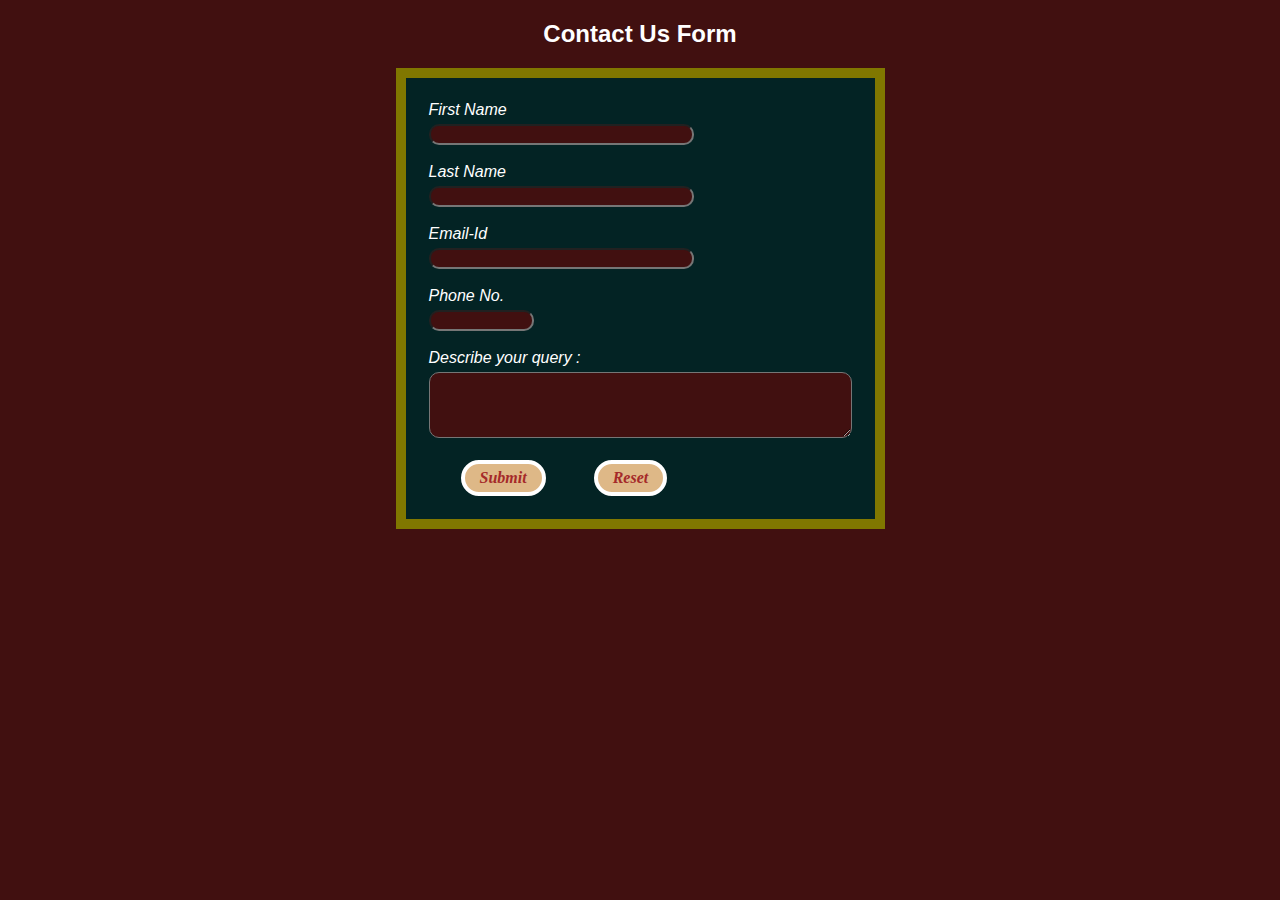
<file: contactForm/index.html>
<!doctype html>
<html lang="en">

<head>
    <!-- Required meta tags -->
    <meta charset="utf-8">
    <meta name="viewport" content="width=device-width, initial-scale=1, shrink-to-fit=no">

    <style>
        body {
            background-color: rgb(65, 16, 16);
            font-family: -apple-system, BlinkMacSystemFont, 'Segoe UI', Roboto, Oxygen, Ubuntu, Cantarell, 'Open Sans', 'Helvetica Neue', sans-serif;
            color: white;
        }


        .form {
            background-color: rgb(3, 35, 36);
            width: fit-content;
            padding: 23px;
            margin: auto;
            font-size: 16px;
            border: solid rgb(128, 119, 0) 10px;
            margin-bottom: 20px;

        }

        input,
        textarea {
            background-color: rgb(65, 16, 16);
            color: white;
            border-radius: 10px;
            margin-top: 5px;
        }

        button,
        .btn {
            background-color: burlywood;
            padding: 5px 15px 5px 15px;
            border-radius: 20px;
            color: brown;
            border: solid white 4px;
            font-size: 16px;
            font-family: Georgia, 'Times New Roman', Times, serif;
            font-style: italic;
            font-weight: bolder;
        }

        button:hover,
        .btn:hover {
            background-color: rgb(65, 16, 16);
            color: white;
        }

        h2 {
            margin: 20px 20px 20px 20px;
        }

        i:hover {
            font-weight: bolder;
        }
    </style>

    <title>Contact Us</title>
</head>

<body>
    <main>
        <h2 class="text-center" style="text-align: center;">Contact Us Form</h2>

        <div id="myForm">
            <form class="form">
                <i>First Name</i><br /><input id="fName" type="text" size="30" required /><br /><br />
                <i>Last Name</i><br /> <input id="lName" type="text" size="30" required /><br /><br />
                <i>Email-Id</i><br /><input id="eMail" type="text" size="30" required /><br /><br />
                <i>Phone No.</i><br /> <input id="phn" type="text" size="10" required /><br /><br />

                <i>Describe your query :</i><br />
                <textarea id="query" rows="4" cols="50" name="comment" required></textarea><br /><br />

                &emsp;&emsp;<button id="check" type="submit"
                    value="Submit">Submit</button><span>&emsp;&emsp;&emsp;</span><button type="reset">Reset</button>
            </form>
        </div>
    </main>

    <script>
        document.getElementById("check").onclick = function () {
            let allAreFilled = true;
            let fName = document.getElementById("fName").value,
                lName = document.getElementById("lName").value,
                eMail = document.getElementById("eMail").value,
                phn = document.getElementById("phn").value,
                query = document.getElementById("query").value;

            document.getElementById("myForm").querySelectorAll("[required]").forEach(function (i) {
                if (!allAreFilled) return;
                if (!i.value) allAreFilled = false;
            });

            if (!allAreFilled) {
                alert('All the fields are mandatory');
            } else {
                confirm(`Check your submitted details :\n\nFull Name : ${fName} ${lName} \nEmail-Id : ${eMail} \nPhone No. : ${phn} \nQuery : ${query}`);
            }
        };
    </script>
</body>

</html>
</file>
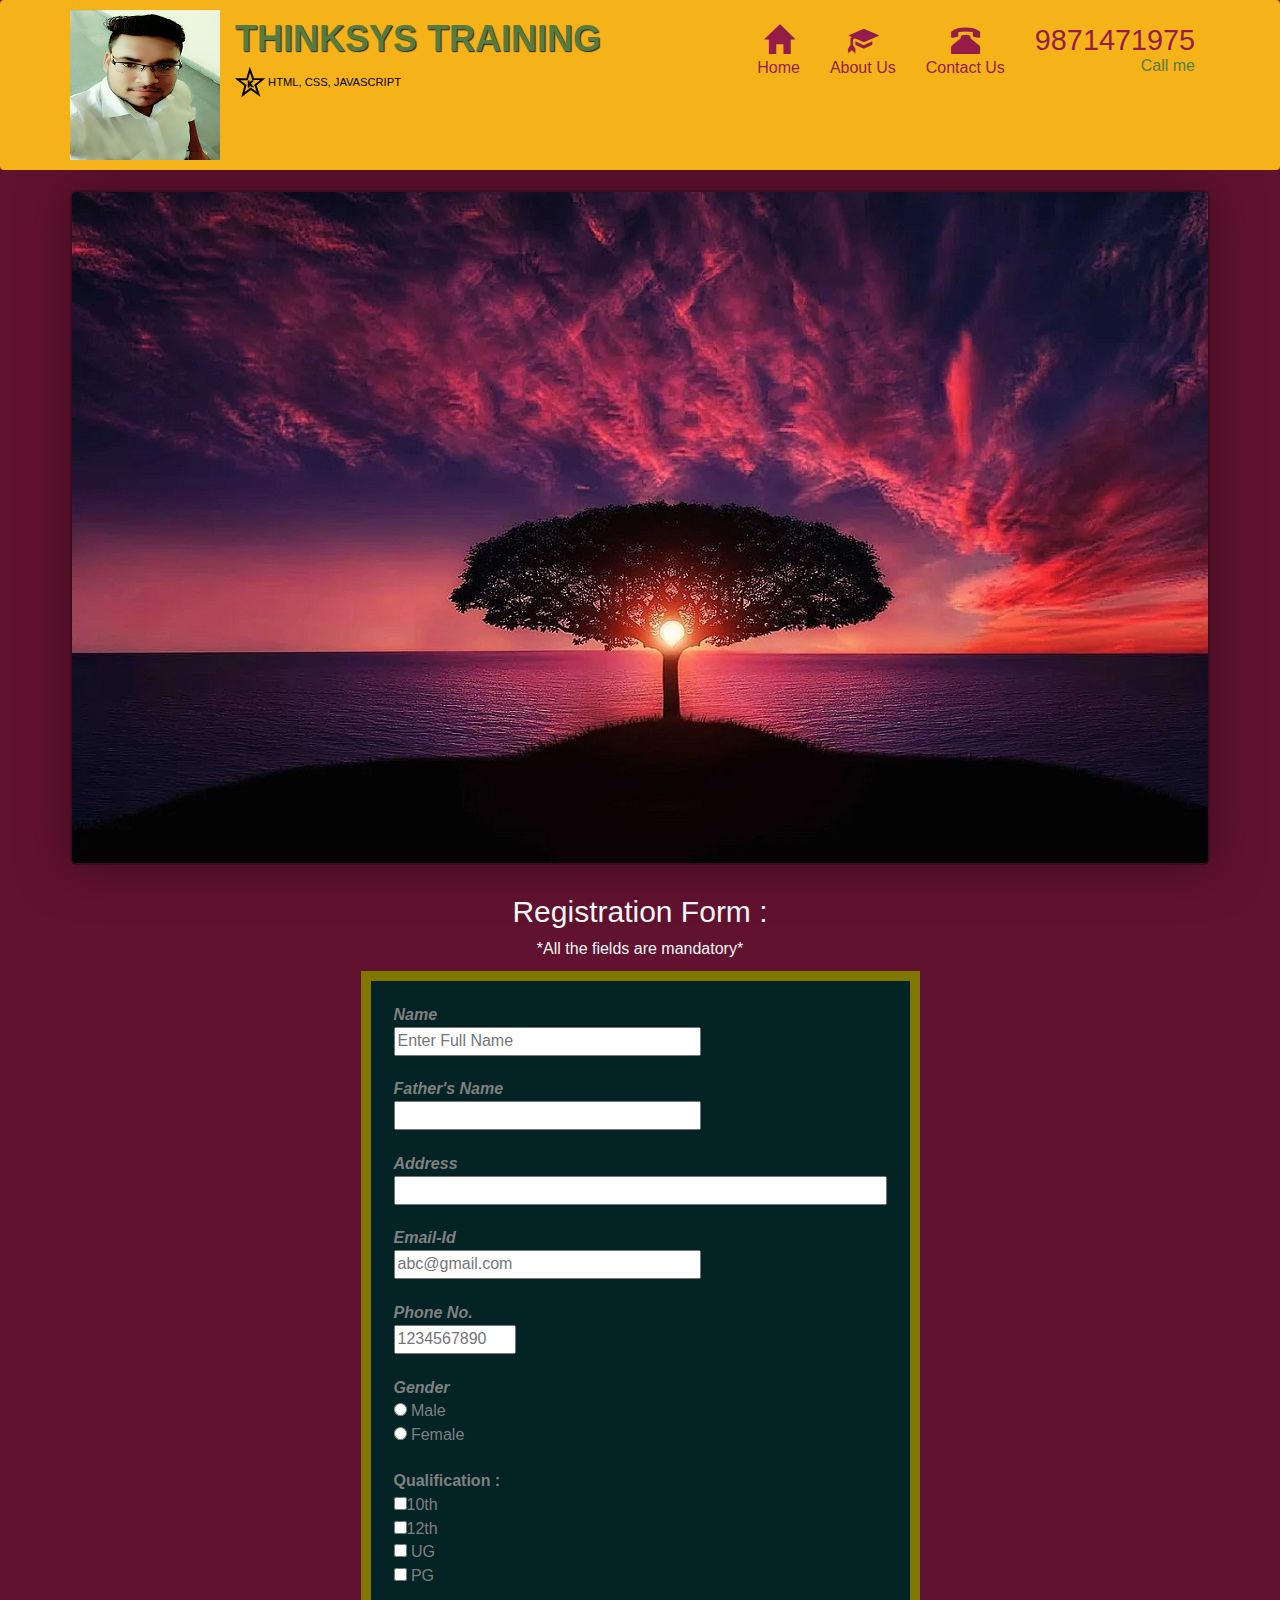
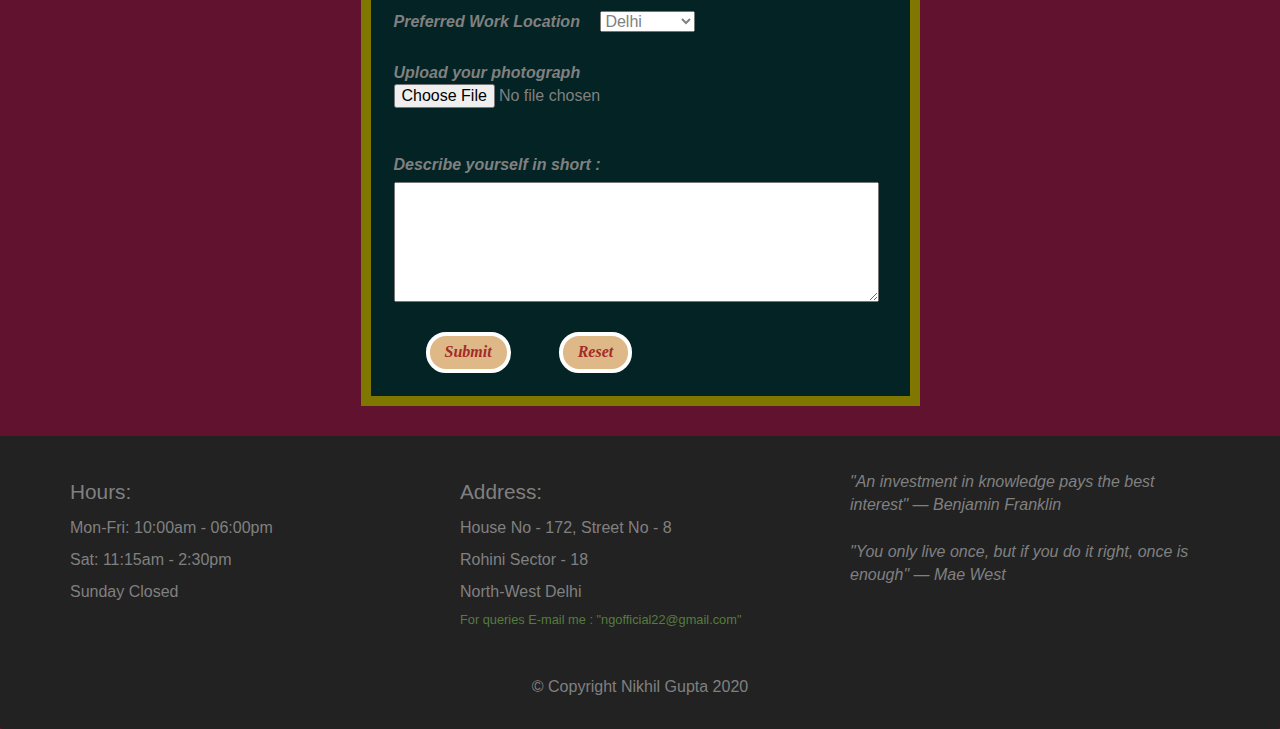
<file: site/index.html>
<!doctype html>
<html lang="en">

<head>
  <meta charset="utf-8">
  <meta http-equiv="X-UA-Compatible" content="IE=edge">
  <meta name="viewport" content="width=device-width, initial-scale=1">

  <title>Homepage...</title>

  <link rel="stylesheet" href="css/bootstrap.min.css">
  <link rel="stylesheet" href="css/styles.css">
</head>

<body>
  <header>
    <!--Start header-->
    <nav id="header-nav" class="navbar navbar-default">
      <!--Start header-nav-->
      <div class="container">
        <!-- Start .container -->

        <div class="navbar-header">
          <!--Start .navbar-header-->
          <a href="index.html" class="pull-left visible-lg visible-md visible-sm visible-xs">
            <div id="logo-img"></div>
          </a>

          <div class="navbar-brand">
            <!--Start .navbar-brand-->
            <a href="index.html">
              <h1>Thinksys Training</h1>
            </a>
            <p>
              <img src="images/star-logo.png" alt="Certification">
              <span>HTML, CSS, JavaScript</span>
            </p>
          </div>
          <!--End .navbar-brand-->

          <button id="navbarToggle" type="button" class="navbar-toggle collapsed" data-toggle="collapse"
            data-target="#collapsable-nav" aria-expanded="false">
            <span class="sr-only">Toggle navigation</span>
            <span class="icon-bar"></span>
            <span class="icon-bar"></span>
            <span class="icon-bar"></span>
          </button>
        </div>
        <!--End .navbar-header-->

        <div id="collapsable-nav" class="collapse navbar-collapse">
          <!-- Start .collapse .navbar-collapse -->
          <ul id="nav-list" class="nav navbar-nav navbar-right">
            <!--Start #nav-list-->
            <li>
              <a href="index.html">
                <span class="glyphicon glyphicon-home"></span><br> Home
              </a>
            </li>

            <li>
              <a href="about.html" target="_blank">
                <span class="glyphicon glyphicon-education"></span><br> About Us
              </a>
            </li>

            <li>
              <a href="contact.html" target="_blank">
                <span class="glyphicon glyphicon-phone-alt"></span><br> Contact Us
              </a>
            </li>

            <li id="phone">
              <a href="tel:987-147-1975">
                <span>9871471975</span></a>
              <div> Call me</div>
            </li>
          </ul>
          <!--End #nav-list -->
        </div><!-- End .collapse .navbar-collapse -->

      </div><!-- End .container -->
    </nav><!-- End #header-nav -->
  </header>
  <!--End header-->

  <!-- <div id="xs-deliver" class="text-center visible-xs "
    style="color: #f6b319; font-size: 0.9em; font-weight: bold; font-style: italic;"> Call me</div> -->

  <div id="main-content" class="container">
    <!--Start #main-content-->
    <div class="jumbotron">
      <img src="images/jumbotron_768.jpg" alt="Picture" class="img-responsive visible-xs">
    </div>

    <main>
      <article style="color: whitesmoke">
        <h2 style="text-align: center;">Registration Form : </h2>
        <p style="text-align: center;">*All the fields are mandatory*</p>
      </article>
      <div class="form">
        <form name="registration_form"  action="record.html">
          <b><i>Name</i></b> <br /><input type="text" size="30" placeholder="Enter Full Name" /><br /><br />

          <b><i>Father's Name</i></b><br /> <input type="text" size="30" /><br /><br />

          <b><i>Address</i></b> <br /><input type="text" size="50" /><br /><br />

          <b><i>Email-Id</i></b> <br /><input type="text" size="30" placeholder="abc@gmail.com" /><br /><br />

          <b><i>Phone No.</i></b> <br /><input type="text" size="10" placeholder="1234567890" /><br /><br />

          <b><i>Gender</i></b><br />
          <input type="radio" name="sex" value="Male" /> Male<br />
          <input type="radio" name="sex" value="Female" /> Female<br /><br />

          <b><i></i>Qualification :</i></b><br />
          <input type="checkbox" name="qualification" value="10th" />10th <br />
          <input type="checkbox" name="qualification" value="12th" />12th <br />
          <input type="checkbox" name="qualification" value="UG" /> UG <br />
          <input type="checkbox" name="qualification" value="PG" /> PG <br /><br />

          <label><b><i>Preferred Work Location</i></b></label>&emsp;
          <select name="work_location">
            <option value="Delhi">Delhi</option>
            <option value="Noida">Noida</option>
            <option value="Bangalore">Bangalore</option>
            <option value="Pune">Pune</option>
          </select><br /><br />

          <b><i>Upload your photograph</i></b> <input type="file" name="photo"><br /><br />

          <label><b><i>Describe yourself in short : </i></b></label> <br />
          <textarea cols="50" rows="5"> </textarea><br /><br />

          &emsp;&emsp;<button type="submit" value="Submit">Submit</button><span>&emsp;&emsp;&emsp;</span><button
            type="reset">Reset</button>

        </form>
      </div>
    </main>


    <!-- <b><i>Password</i></b> <input type="password" size="30" /><br /><br />
         -->


  </div>


  <!--End of #main-content-->

  <!--Start of footer-->
  <footer class="panel-footer">
    <!--Start .panel-footer-->
    <div class="container">
      <!--Start .container-->

      <div class="row">
        <!--Start .row-->

        <section id="hours" class="col-sm-4">
          <span>Hours:</span><br>
          Mon-Fri: 10:00am - 06:00pm<br>
          Sat: 11:15am - 2:30pm<br>
          Sunday Closed
          <hr class="visible-xs">
        </section>

        <section id="address" class="col-sm-4">
          <span>Address:</span><br>
          House No - 172, Street No - 8<br>
          Rohini Sector - 18<br>
          North-West Delhi
          <p onclick="alert('E-mail me');">For queries E-mail me : "ngofficial22@gmail.com"</p>
          <hr class="visible-xs">
        </section>

        <section id="testimonials" class="col-sm-4">
          <p>"An investment in knowledge pays the best interest" — Benjamin Franklin</p>
          <p>"You only live once, but if you do it right, once is enough" — Mae West</p>
        </section>

      </div>
      <!--End .row-->

      <div class="text-center">&copy; Copyright Nikhil Gupta 2020</div>

    </div>
    <!--End .container-->
  </footer>
  <!--End of .panel-footer-->
  <!--End of footer-->


</body>

</html>
</file>
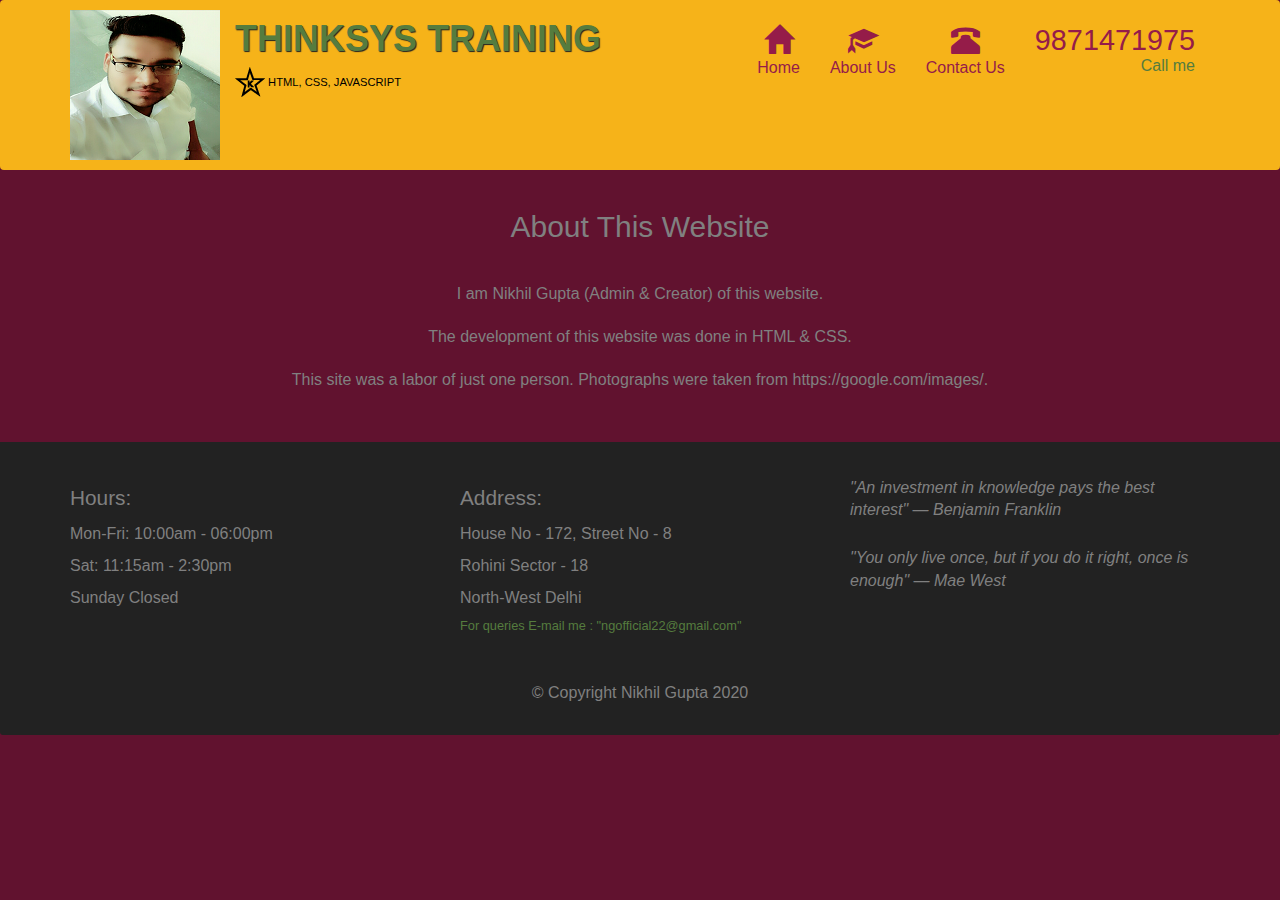
<file: site/about.html>
<!doctype html>
<html lang="en">
  <head>
    <meta charset="utf-8">
    <meta http-equiv="X-UA-Compatible" content="IE=edge">
    <meta name="viewport" content="width=device-width, initial-scale=1">
    
    <title>About Us</title>
    
    <link rel="stylesheet" href="css/bootstrap.min.css">
    <link rel="stylesheet" href="css/styles.css">
  </head>
<body>
<header><!--Start header-->
  <nav id="header-nav" class="navbar navbar-default"><!--Start header-nav-->
    <div class="container"><!-- Start .container -->
      
      <div class="navbar-header"><!--Start .navbar-header-->
        <a href="index.html" class="pull-left visible-lg visible-md visible-sm visible-xs">
          <div id="logo-img"></div>
        </a>

        <div class="navbar-brand">
          <!--Start .navbar-brand-->
          <a href="index.html">
            <h1>Thinksys Training</h1>
          </a>
          <p>
            <img src="images/star-logo.png" alt="Certification">
            <span>HTML, CSS, JavaScript</span>
          </p>
        </div>

      <button id="navbarToggle" type="button" class="navbar-toggle collapsed" data-toggle="collapse" data-target="#collapsable-nav" aria-expanded="false">
        <span class="sr-only">Toggle navigation</span>
        <span class="icon-bar"></span>
        <span class="icon-bar"></span>
        <span class="icon-bar"></span>
      </button>
      </div><!--End .navbar-header-->

      <div id="collapsable-nav" class="collapse navbar-collapse"><!-- Start .collapse .navbar-collapse -->
        <ul id="nav-list" class="nav navbar-nav navbar-right"><!--Start #nav-list-->
          <li>
            <a href="index.html">
              <span class="glyphicon glyphicon-home"></span><br> Home
            </a>
          </li>

          <li>
            <a href="about.html" target="_blank">
              <span class="glyphicon glyphicon-education"></span><br> About Us
            </a>
          </li>

          <li>
            <a href="contact.html" target="_blank">
              <span class="glyphicon glyphicon-phone-alt"></span><br> Contact Us
            </a>
          </li>
            
          <li id="phone">
            <a href="tel:987-147-1975">
              <span>9871471975</span></a><div> Call me</div>
          </li>
        </ul><!--End #nav-list -->
      </div><!-- End .collapse .navbar-collapse -->
    
    </div><!-- End .container -->
  </nav><!-- End #header-nav -->
</header><!--End header-->

<!-- <div id="xs-deliver" class="text-center visible-xs " style = "color: #f6b319; font-size: 0.9em; font-weight: bold; font-style: italic;"> Call me</div> -->

<div id="main-content" class="container"><!--Start #main-content-->
  <h2 id="about-category-tile" class="text-center" style="margin-bottom: 40px;">About This Website</h2>
    <div class="text-center" style="margin-bottom: 20px;">I am Nikhil Gupta (Admin &amp; Creator) of this website. 
    </div>
    <div class="text-center" style="margin-bottom: 20px;">The development of this website was done in HTML &amp; CSS.
    </div>
    <div class="text-center" style="margin-bottom: 20px;">This site was a labor of just one person. Photographs were taken from https://google.com/images/.
    </div>
</div><!--End of #main-content-->

<!--Start of footer-->
<footer class="panel-footer"><!--Start .panel-footer-->
  <div class="container"><!--Start .container-->
    
    <div class="row"><!--Start .row-->
      
      <section id="hours" class="col-sm-4">
        <span>Hours:</span><br>
          Mon-Fri: 10:00am - 06:00pm<br>
          Sat: 11:15am - 2:30pm<br>
          Sunday Closed
          <hr class="visible-xs">
      </section>
        
      <section id="address" class="col-sm-4">
        <span>Address:</span><br>
          House No - 172, Street No - 8<br>
          Rohini Sector - 18<br>
          North-West Delhi
          <p onclick="alert('E-mail me');">For queries E-mail me : "ngofficial22@gmail.com"</p>
          <hr class="visible-xs">
      </section>
        
      <section id="testimonials" class="col-sm-4">
          <p>"An investment in knowledge pays the best interest" — Benjamin Franklin</p>
          <p>"You only live once, but if you do it right, once is enough" — Mae West</p>
      </section>
      
      </div><!--End .row-->

      <div class="text-center">&copy; Copyright Nikhil Gupta 2020</div>
    
    </div><!--End .container-->
  </footer><!--End of .panel-footer-->
  <!--End of footer-->

</body>
</html>
</file>
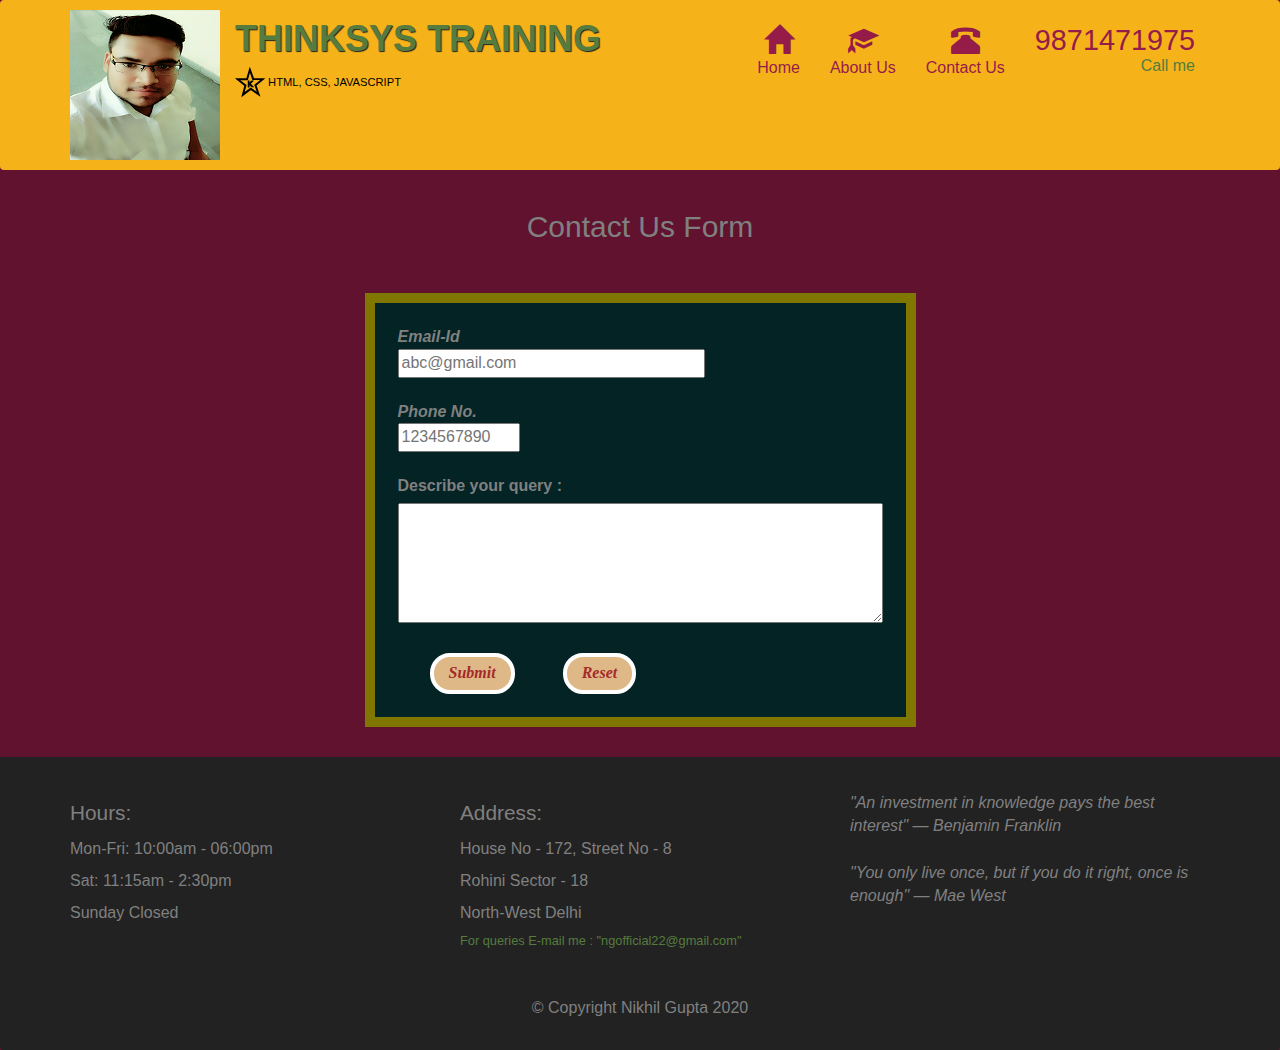
<file: site/contact.html>
<!doctype html>
<html lang="en">
  <head>
    <meta charset="utf-8">
    <meta http-equiv="X-UA-Compatible" content="IE=edge">
    <meta name="viewport" content="width=device-width, initial-scale=1">
    
    <title>Contact Us</title>
    
    <link rel="stylesheet" href="css/bootstrap.min.css">
    <link rel="stylesheet" href="css/styles.css">
  </head>
<body>
<header><!--Start header-->
  <nav id="header-nav" class="navbar navbar-default"><!--Start header-nav-->
    <div class="container"><!-- Start .container -->
      
      <div class="navbar-header"><!--Start .navbar-header-->
        <a href="index.html" class="pull-left visible-lg visible-md visible-sm visible-xs">
          <div id="logo-img"></div>
        </a>

        <div class="navbar-brand">
          <!--Start .navbar-brand-->
          <a href="index.html">
            <h1>Thinksys Training</h1>
          </a>
          <p>
            <img src="images/star-logo.png" alt="Certification">
            <span>HTML, CSS, JavaScript</span>
          </p>
        </div>

      <button id="navbarToggle" type="button" class="navbar-toggle collapsed" data-toggle="collapse" data-target="#collapsable-nav" aria-expanded="false">
        <span class="sr-only">Toggle navigation</span>
        <span class="icon-bar"></span>
        <span class="icon-bar"></span>
        <span class="icon-bar"></span>
      </button>
      </div><!--End .navbar-header-->

      <div id="collapsable-nav" class="collapse navbar-collapse"><!-- Start .collapse .navbar-collapse -->
        <ul id="nav-list" class="nav navbar-nav navbar-right"><!--Start #nav-list-->
          <li>
            <a href="index.html">
              <span class="glyphicon glyphicon-home"></span><br> Home
            </a>
          </li>

          <li>
            <a href="about.html" target="_blank">
              <span class="glyphicon glyphicon-education"></span><br> About Us
            </a>
          </li>

          <li>
            <a href="contact.html" target="_blank">
              <span class="glyphicon glyphicon-phone-alt"></span><br> Contact Us
            </a>
          </li>
            
          <li id="phone">
            <a href="tel:987-147-1975">
              <span>9871471975</span></a><div> Call me</div>
          </li>
        </ul><!--End #nav-list -->
      </div><!-- End .collapse .navbar-collapse -->
    
    </div><!-- End .container -->
  </nav><!-- End #header-nav -->
</header><!--End header-->

<!-- <div id="xs-deliver" class="text-center visible-xs " style = "color: #f6b319; font-size: 0.9em; font-weight: bold; font-style: italic;"> Call me</div> -->

<div id="main-content" class="container"><!--Start #main-content-->
  <h2 id="marksheets-list" class="text-center">Contact Us Form</h2>   

    <section class="row">
      <form class="form" action="record.html">
        <b><i>Email-Id</i></b> <br /><input type="text" size="30" placeholder="abc@gmail.com" /><br /><br />
        <b><i>Phone No.</i></b><br /> <input type="text" size="10" placeholder="1234567890" /><br /><br />
        <label>Describe your query : </label> <br />
        <textarea cols="50" rows="5"> </textarea><br /><br>

        &emsp;&emsp;<button type="submit" value="Submit">Submit</button><span>&emsp;&emsp;&emsp;</span><button
        type="reset">Reset</button>
      </form>
      
  
    </section>
</div><!--End of #main-content-->
<!--Start of footer-->
<footer class="panel-footer"><!--Start .panel-footer-->
  <div class="container"><!--Start .container-->
    
    <div class="row"><!--Start .row-->
      
      <section id="hours" class="col-sm-4">
        <span>Hours:</span><br>
          Mon-Fri: 10:00am - 06:00pm<br>
          Sat: 11:15am - 2:30pm<br>
          Sunday Closed
          <hr class="visible-xs">
      </section>
        
      <section id="address" class="col-sm-4">
        <span>Address:</span><br>
          House No - 172, Street No - 8<br>
          Rohini Sector - 18<br>
          North-West Delhi
          <p onclick="alert('E-mail me');">For queries E-mail me : "ngofficial22@gmail.com"</p>
          <hr class="visible-xs">
      </section>
        
      <section id="testimonials" class="col-sm-4">
          <p>"An investment in knowledge pays the best interest" — Benjamin Franklin</p>
          <p>"You only live once, but if you do it right, once is enough" — Mae West</p>
      </section>
      
      </div><!--End .row-->

      <div class="text-center">&copy; Copyright Nikhil Gupta 2020</div>
    
    </div><!--End .container-->
  </footer><!--End of .panel-footer-->
  <!--End of footer-->

</body>
</html>
</file>
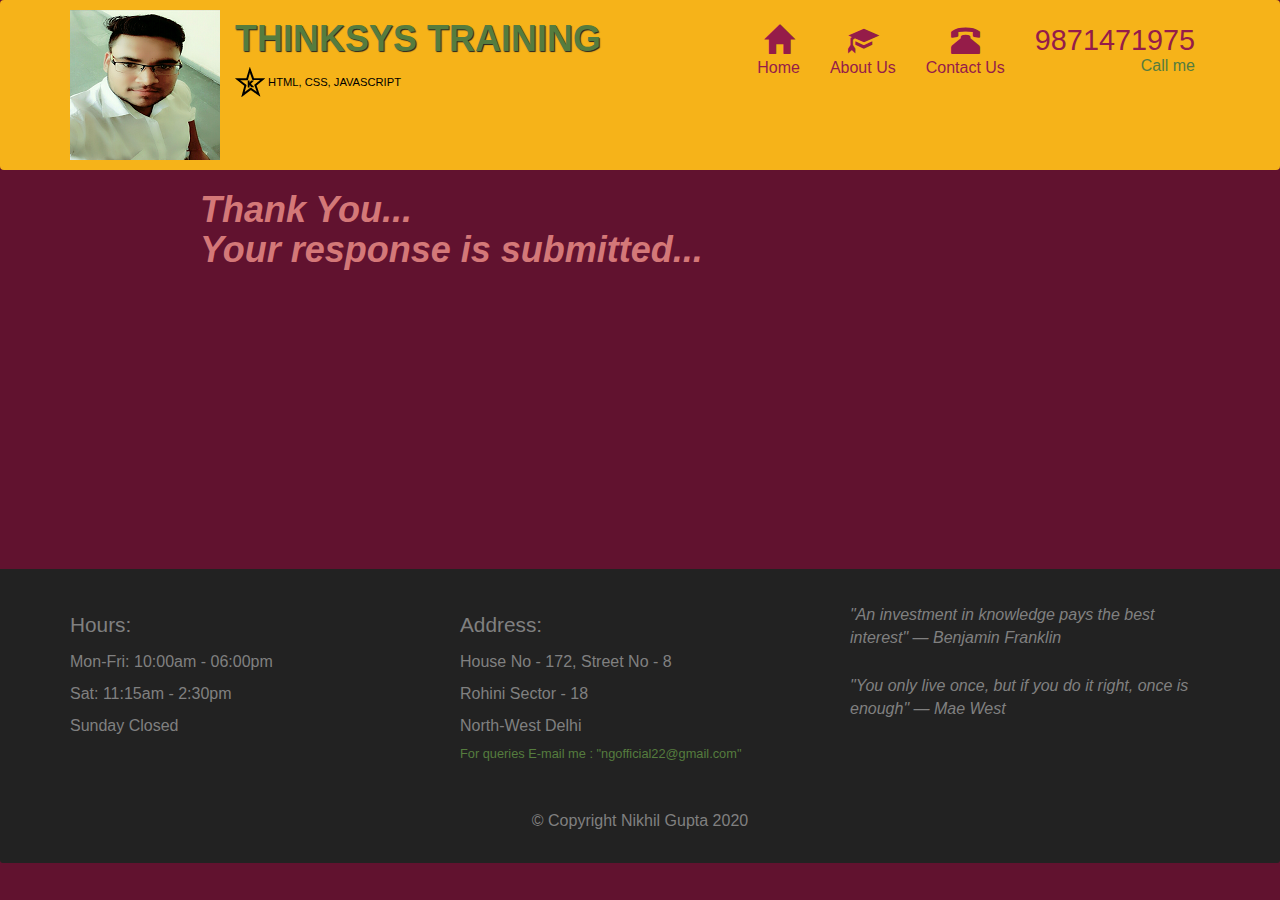
<file: site/record.html>
<!doctype html>
<html lang="en">

<head>
  <meta charset="utf-8">
  <meta http-equiv="X-UA-Compatible" content="IE=edge">
  <meta name="viewport" content="width=device-width, initial-scale=1">

  <title>Submitted</title>

  <link rel="stylesheet" href="css/bootstrap.min.css">
  <link rel="stylesheet" href="css/styles.css">
</head>
<body>
    <header>
        <!--Start header-->
        <nav id="header-nav" class="navbar navbar-default">
          <!--Start header-nav-->
          <div class="container">
            <!-- Start .container -->
    
            <div class="navbar-header">
              <!--Start .navbar-header-->
              <a href="index.html" class="pull-left visible-lg visible-md visible-sm visible-xs">
                <div id="logo-img"></div>
              </a>
    
              <div class="navbar-brand">
                <!--Start .navbar-brand-->
                <a href="index.html">
                  <h1>Thinksys Training</h1>
                </a>
                <p>
                  <img src="images/star-logo.png" alt="Certification">
                  <span>HTML, CSS, JavaScript</span>
                </p>
              </div>
              <!--End .navbar-brand-->
    
              <button id="navbarToggle" type="button" class="navbar-toggle collapsed" data-toggle="collapse"
                data-target="#collapsable-nav" aria-expanded="false">
                <span class="sr-only">Toggle navigation</span>
                <span class="icon-bar"></span>
                <span class="icon-bar"></span>
                <span class="icon-bar"></span>
              </button>
            </div>
            <!--End .navbar-header-->
    
            <div id="collapsable-nav" class="collapse navbar-collapse">
              <!-- Start .collapse .navbar-collapse -->
              <ul id="nav-list" class="nav navbar-nav navbar-right">
                <!--Start #nav-list-->
                <li>
                  <a href="index.html">
                    <span class="glyphicon glyphicon-home"></span><br> Home
                  </a>
                </li>
    
                <li>
                  <a href="about.html" target="_blank">
                    <span class="glyphicon glyphicon-education"></span><br> About Us
                  </a>
                </li>
    
                <li>
                  <a href="contact.html" target="_blank">
                    <span class="glyphicon glyphicon-phone-alt"></span><br> Contact Us
                  </a>
                </li>
    
                <li id="phone">
                  <a href="tel:987-147-1975">
                    <span>9871471975</span></a>
                  <div> Call me</div>
                </li>
              </ul>
              <!--End #nav-list -->
            </div><!-- End .collapse .navbar-collapse -->
    
          </div><!-- End .container -->
        </nav><!-- End #header-nav -->
      </header>
      <!--End header-->

      <h1 style="color: rgb(212, 120, 120); margin-left: 200px;; font-weight: bolder; font-style: italic;margin-bottom: 300px;;"> Thank You...<br>Your response is submitted...</h1>
      


      <footer class="panel-footer">
        <!--Start .panel-footer-->
        <div class="container">
          <!--Start .container-->
    
          <div class="row">
            <!--Start .row-->
    
            <section id="hours" class="col-sm-4">
              <span>Hours:</span><br>
              Mon-Fri: 10:00am - 06:00pm<br>
              Sat: 11:15am - 2:30pm<br>
              Sunday Closed
              <hr class="visible-xs">
            </section>
    
            <section id="address" class="col-sm-4">
              <span>Address:</span><br>
              House No - 172, Street No - 8<br>
              Rohini Sector - 18<br>
              North-West Delhi
              <p onclick="alert('E-mail me');">For queries E-mail me : "ngofficial22@gmail.com"</p>
              <hr class="visible-xs">
            </section>
    
            <section id="testimonials" class="col-sm-4">
              <p>"An investment in knowledge pays the best interest" — Benjamin Franklin</p>
              <p>"You only live once, but if you do it right, once is enough" — Mae West</p>
            </section>
    
          </div>
          <!--End .row-->
    
          <div class="text-center">&copy; Copyright Nikhil Gupta 2020</div>
    
        </div>
        <!--End .container-->
      </footer>
</body>
</html>
</file>
<file: site/css/styles.css>
/*body*/
body {
  font-size: 16px;
  color: grey;  
  background-color: #61122f;  /*maroon*/    /*#c61e24 - dark red*/
  font-family: 'Oxygen',sans-serif;
}

/*Header*/
#header-nav {
  background-color: #f6b319;  /*dark yellow*/
  border-right: 0;
  border: 0;
}

/*Logo*/
#logo-img {
  background: url('../images/logo-image.png') no-repeat;
  width: 150px;
  height: 150px;
  margin: 10px 15px 10px 0;
}

/* Website name position */
.navbar-brand {
  padding-top: 25px;
}

/* Website name */
.navbar-brand h1 { 
  font-family: 'Lora',sans-serif;
  color: #557c3e; /*dark green*/
  font-size: 2em;
  text-transform: uppercase;
  font-weight: bold;
  text-shadow: 1px 1px 1px #222;
  margin-top: 0;
  margin-bottom: 0;
  line-height: .75;
}

/*Website name link line removal*/
.navbar-brand a:hover, .navbar-brand a:focus {
  text-decoration: none;
}

/*Certified*/
.navbar-brand p { 
  color: #000;  /*black*/
  text-transform: uppercase;
  font-size: .62em;
  margin-top: 15px;
}

/* Star and Text center align*/
.navbar-brand p span {
  vertical-align: middle;
}

/*navigation list top margin*/
#nav-list {
  margin-top: 10px;
}

/*navigation list alignment*/
#nav-list a {
  color: #951C49; /*maroon*/
  text-align: center;
}

/*navigation list hover*/
#nav-list a:hover {
  background: #E7E7E7;  /*white*/
}
/*navigation list font size*/
#nav-list a span {
  font-size: 1.8em;
}

/*phone no top margin*/
#phone {
  margin-top: 5px;
}

/* Phone number alignment*/
#phone a { 
  text-align: right;
  padding-bottom: 0;
}

/*Call me*/
#phone div { 
  color: #557c3e; /*light green*/
  text-align: right;
  padding-right: 15px;
}

/*Menu Button Border*/
.navbar-header button.navbar-toggle, .navbar-header .icon-bar {
  border: 1px solid #61122f; /*black*/
}

.navbar-header button.navbar-toggle {
  clear: both;
  margin-top: -30px;
}


/* HOME PAGE */
.container .jumbotron {
  box-shadow: 0 0 50px #3F0C1F;
  border: 2px solid #3F0C1F;
}

#resume-tile, #about-tile, #map-tile {
  height: 250px;
  width: 100%;
  margin-bottom: 15px;
  position: relative;
  border: 2px solid #3F0C1F;
  overflow: hidden;
}
#resume-tile:hover, #about-tile:hover, #map-tile:hover {
  box-shadow: 0 1px 5px 1px #cccccc;/*gray*/
}

#resume-tile {
  background: url('../images/resume-tile.jpg') no-repeat;
  background-position: center;
}
#about-tile {
  background: url('../images/about-tile.jpg') no-repeat;
  background-position: center;
}

#resume-tile span, #about-tile span, #map-tile span {
  position: absolute;
  bottom: 0;
  right: 0;
  width: 100%;
  text-align: center;
  font-size: 1.6em;
  text-transform: uppercase;
  background-color: #000;
  color: #fff;
  opacity: .8;
}
/* END HOME PAGE */

/*Marksheets Category Page*/
.category-tile {
  position: relative;
  border: 2px solid #3F0C1F;
  overflow: hidden;
  width: 200px;
  height: 200px;
  margin: 0 auto 15px;
}

.category-tile span {
  position: absolute;
  bottom: 0;
  right: 0;
  width: 100%;
  text-align: center;
  font-size: 1.2em;
  text-transform: uppercase;
  background-color: #000;
  color: #fff;
  opacity: .8;
}

.category-tile:hover {
  box-shadow: 0 1px 5px 1px #cccccc;
}

.certificate-item-photo:hover {
  box-shadow: 0 1px 5px 1px #cccccc;
}
#marksheets-list , #certificates-list {
  margin-bottom: 50px;

}
/*End Marksheets Category Page*/

/*Certificate Category Page*/

.certificate-item-tile {
  margin-bottom: 25px;
}

.certificate-item-tile hr {
  width: 80%;
}

.certificate-item-photo {
  position: relative;
  border: 2px solid #3F0C1F;
  overflow: hidden;
  padding: 0;
  margin-right: -15px;
  margin-left: auto;
  margin-bottom: 20px;
  max-width: 250px;
}

.certificate-item-photo div {
  position: absolute;
  bottom: 0;
  right: 0;
  width: 80px;
  background-color: #557c3e;
  text-align: center;
}

.certificate-item-description {
  padding-right: 30px;
}

h3.certificate-item-title {
  margin: 0 0 10px;
}

.certificate-item-details {
  font-size: .9em;
  font-style: italic;
}
/*End Certificate Category Page*/

/*Footer*/
.panel-footer {
  margin-top: 30px;
  padding-top: 35px;
  padding-bottom: 30px;
  background-color: #222;
  border-top: 0;
}

.panel-footer div.row {
  margin-bottom: 35px;
}

#hours, #address {
  line-height: 2;
}

#hours > span, #address > span {
  font-size: 1.3em;
}

#address p {
  color: #557c3e;
  font-size: .8em;
  line-height: 1.8;
}

#testimonials {
  font-style: italic;
}

#testimonials p:nth-child(2) {
  margin-top: 25px;
}

/* End Footer*/

/********** Large devices only **********/
@media (min-width: 1200px) {

.container .jumbotron {
    background: url('../images/jumbotron_1200.jpg') no-repeat;
    height: 675px;
  }
}

/********** Medium devices only **********/
@media (min-width: 992px) and (max-width: 1199px) {
  /* Header */
  #logo-img {
    background: url('../images/logo-image-medium.png') no-repeat;
    width: 100px;
    height: 100px;
    margin: 5px 12px 5px 0;
  }

  /* Header */
  .navbar-brand {
    padding-top: 15px;
  }
  .navbar-brand h1 { /* Website name */
    padding-top: 10px;
    font-size: 2.5vw; /* 1vw = 1% of viewport width */
  }
  .navbar-brand p { /* Certification */
    font-size: .6em;
    margin-top: 12px;
  }
  .navbar-brand p img { /* Star-image */
    height: 20px;
  }

  /* End Header */
  
  /* Home Page */
  .container .jumbotron {
    background: url('../images/jumbotron_992.jpg') no-repeat;
    height: 558px;
  }
  /* End Home Page */
}

/********** Small devices only **********/
@media (min-width: 768px) and (max-width: 991px) {
 /* Header */
  #logo-img {
    background: url('../images/logo-image-medium.png') no-repeat;
    width: 100px;
    height: 100px;
    margin: 10px 15px 1px 0;
  }
  
  /* Home Page */
  .container .jumbotron {
    background: url('../images/jumbotron_768.jpg') no-repeat;
    height: 432px;
  }
  /* End Home Page */
}

/********** Extra small devices only **********/
@media (max-width: 767px) {
  /* Header */
  #logo-img {
    background: url('../images/logo-image-small.png') no-repeat;
    width: 90px;
    height: 100px;
    margin: 15px 1px 1px 15px;
  }

  /* Header */
  .navbar-brand {
    padding-top: 10px;
    height: 80px;
  }
  .navbar-brand h1 { /* Website name */
    padding-top: 10px;
    font-size: 5vw; /* 1vw = 1% of viewport width */
  }
  .navbar-brand p { /* Certification */
    font-size: .6em;
    margin-top: 12px;
  }
  .navbar-brand p img { /* Star-image */
    height: 20px;
  }

  #collapsable-nav a { /* Collapsed nav menu text */
    font-size: 1.2em;
  }
  #collapsable-nav a span { /* Collapsed nav menu glyph */
    font-size: 1em;
    margin-right: 5px;
  }

  #call-btn > a {
    font-size: 1.5em;
    display: block;
    margin: 0 20px;
    padding: 10px;
    border: 2px solid #fff;/*white*/
    background-color: #f6b319;/*dark yellow*/
    color: #951c49; /*maroon*/
  }
  #xs-deliver {
    margin-top: 5px;
    font-size: .7em;
    letter-spacing: .1em;
    text-transform: uppercase;
  }
    /* End Header */

  /* Home Page */
  .container .jumbotron {
    margin-top: 30px;
    padding: 0;


  }

  #resume-tile, #about-tile
  {
      width: 360px;
    margin: 0 auto 15px;    
  }
  .panel-footer section {
  margin-bottom: 30px;
  text-align: center;
}

.panel-footer section:nth-child(3) {
  margin-bottom: 0; /*margin already exists on the whole row*/
}

.panel-footer section hr {
  width: 50%;
}
.certificate-item-photo {
  margin-right: auto;
}

.certificate-item-description {
  text-align: center;
}
}
  /* End Header */
  .form {
    background-color: rgb(3, 35, 36);
    text-decoration: none;
    width: fit-content;
    padding: 23px;
    margin: auto;
    font-size: 16px;
    border: solid rgb(128, 119, 0) 10px;
    
  }
  
  button {
    background-color: burlywood;
    padding: 5px 15px 5px 15px;
    border-radius: 20px;
    color: brown;
    border: solid white 4px;
    font-size: 16px;
    font-family: Georgia, 'Times New Roman', Times, serif;
    font-style: italic;
    font-weight: bolder;
  }
  
  button:hover {
    background-color:rgb(66, 3, 66);
    color: white;
  }
</file>
